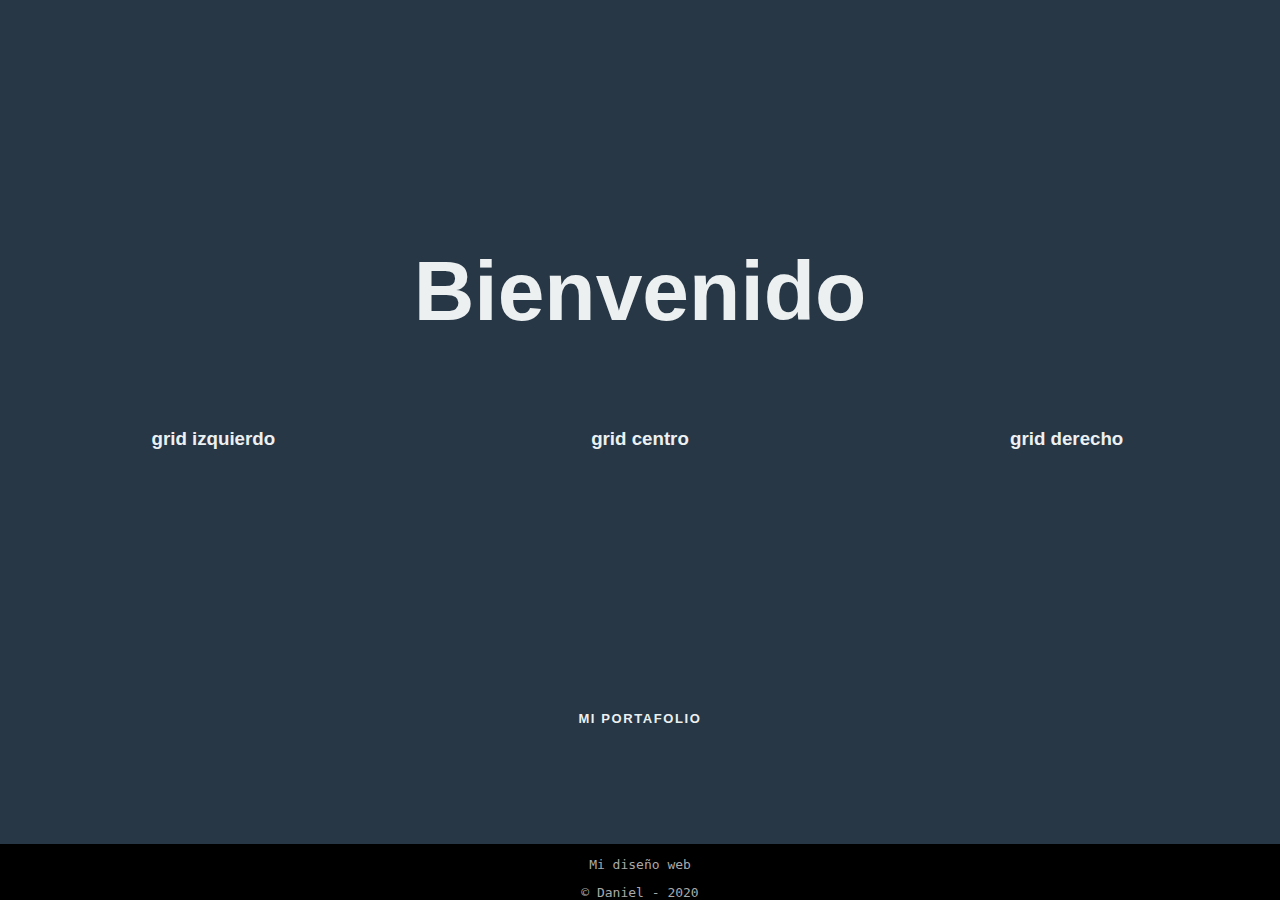
<file: Index.html>
<!DOCTYPE html>
<html lang="en">
<head>
    <meta charset="UTF-8">
    <meta name="viewport" content="width=device-width, initial-scale=1.0">
    <meta http-equiv="X-UA-Compatible" content="ie=edge">
    <title>Document</title>
    <link rel="stylesheet" href="src/estilo.css" type="text/css">
</head>
<body>
    <div class="content-center">
        <h2 class="titulo">Bienvenido</h3>   
    </div>
    <div class="wrapper">
        <div class="lateral-izquierda">
            <h3>grid izquierdo</h3>
        </div>
        <div class="centro">
            <h3>grid centro</h3>    
        </div>
        <div class="lateral-derecha">
            <h3>grid derecho</h3>
        </div>
    </div>
    <a class="links" href="Acerca.html">Mi portafolio</a>
</body>
<footer>
    <p>Mi diseño web </p>
    &copy; Daniel - 2020
</footer>
</html>
</file>
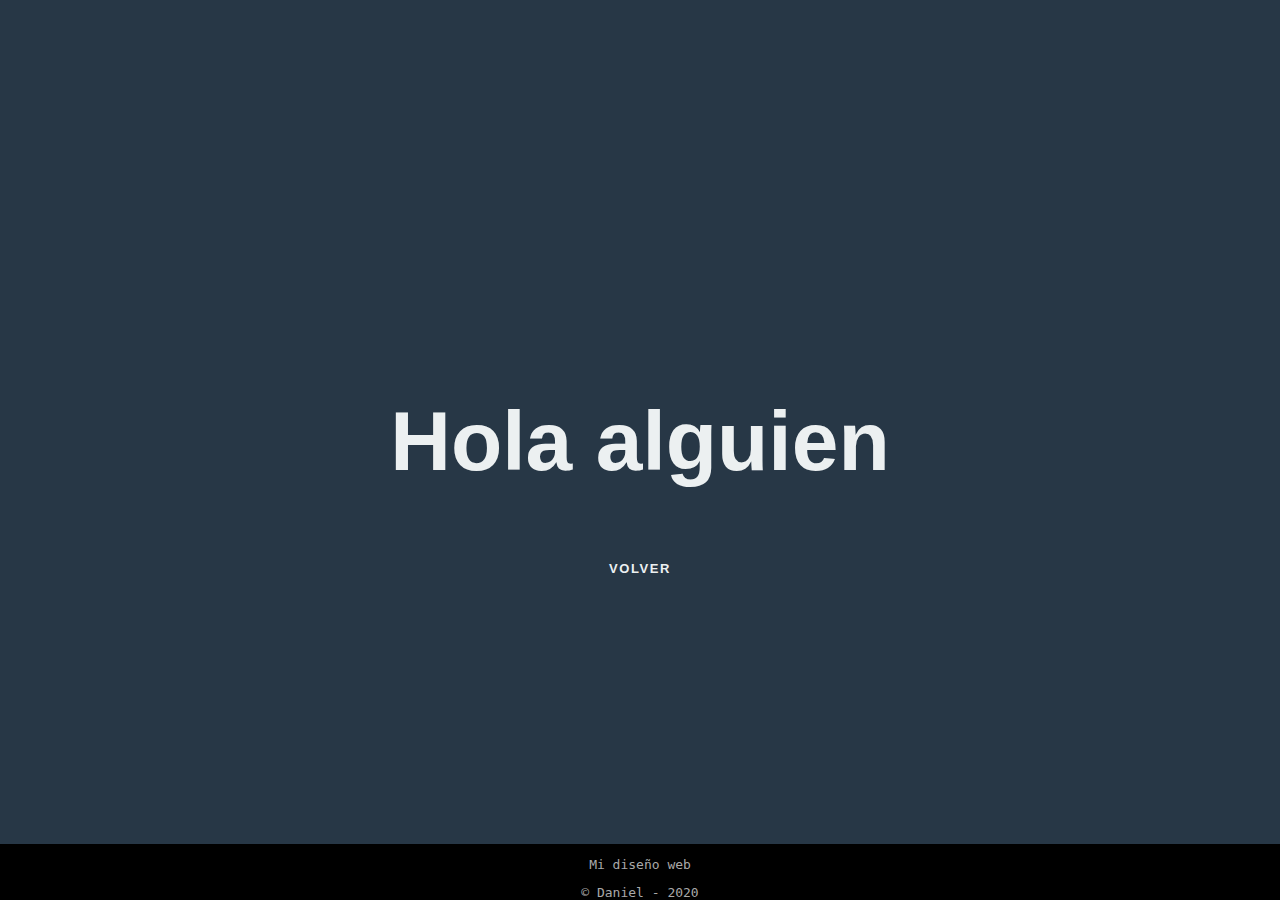
<file: Acerca.html>
<!DOCTYPE html>
<html lang="en">
<head>
    <meta charset="UTF-8">
    <meta name="viewport" content="width=device-width, initial-scale=1.0">
    <meta http-equiv="X-UA-Compatible" content="ie=edge">
    <title>Document</title>
    <link rel="stylesheet" href="src/estilo.css" type="text/css">
</head>
<body>
    <div class="content-center">
        <h2 class="titulo">Hola alguien</h3>   
    </div>
    <a href="Index.html">Volver</a>
</body>
<footer>
    <p>Mi diseño web </p>
    &copy; Daniel - 2020
</footer>
</html>
</file>
<file: src/estilo.css>
/*

  Angel Castillo - Diseño rancio pero honesto

*/


body{
    background-color: #273746;
    color: #ECF0F1;
    font-family: 'Nunito', sans-serif;
    text-align: center;
    align-content: center;
    font-weight: 200;
    height: 100vh;
    margin: 0;
}
footer{
    background-color: black;
    color: darkgrey;
    font-family: monospace;
    position: fixed;
    left: 0;
    bottom: 0;
    width: 100%;
}

.content-center {
    align-items: center;
    display: flex;
    justify-content: center;
}

.titulo {
    font-size: 84px;
}

a {
    color: #ECF0F1;
    padding: 0 25px;
    font-size: 13px;
    font-weight: 600;
    letter-spacing: .1rem;
    text-decoration: none;
    text-transform: uppercase;
}

  .wrapper {
    display: grid;
    grid-template-columns: [main-start] 1fr [content-start] 1fr [content-end] 1fr [main-end];
    grid-template-rows: [main-start] 100px [content-start] 100px [content-end] 100px [main-end];
  }
.lateral-izquierda {
    grid-column-start: main-start;
    grid-row-start: main-start;
    grid-row-end: main-end;
  }
  .centro{
    grid-column-start: content-start;
    grid-row-start: main-start;
    grid-row-end: main-end;
  }
  

  .lateral-derecha {
    grid-column-start: content-end;
    grid-row-start: main-start;
    grid-row-end: content-end;
  }
</file>
